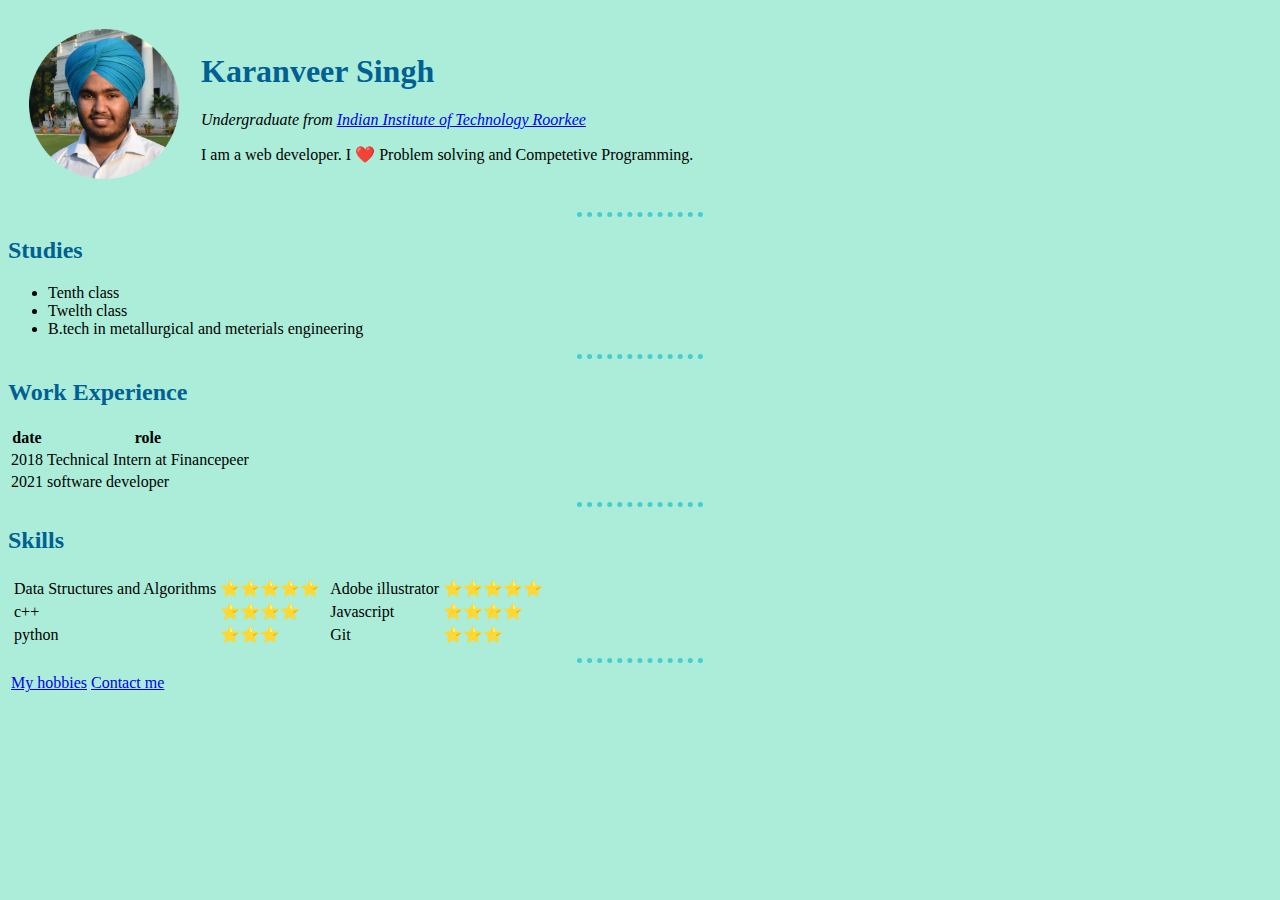
<file: index.html>
<!DOCTYPE html>
<html lang="en">
<head>
    <meta charset="UTF-8">
    <title>Karanveer's personal website</title>
    <link rel="stylesheet" href="css/styles.css">
</head>
<body>
    <table cellspacing="20">
        <tr>
            <td><img src="images/image.png" alt="no image found"></td>
            <td><h1>Karanveer Singh</h1>
            <p><em>Undergraduate from <a href="https://www.iitr.ac.in/">Indian Institute of Technology Roorkee</a></em></p>
            <p>I am a web developer. I ❤️ Problem solving and Competetive Programming.</p></td>
        </tr>
    </table>
    <hr>
    <h2>Studies</h2>
    <ul>
        <li>Tenth class</li>
        <li>Twelth class</li>
        <li>B.tech in metallurgical and meterials engineering</li>
    </ul>
    <hr>
    <h2>Work Experience</h2>
    <table>
        <thead>
            <tr>
                <th>date</th>
                <th>role</th>
            </tr>
        </thead>
        <tr>
            <td>2018</td>
            <td>Technical Intern at Financepeer</td>
        </tr>
        <tr>
            <td>2021</td>
            <td>software developer</td>
        </tr>
    </table>
    <hr>
    <h2>Skills</h2>
    <table>
        <tr>
            <td>
                <table>
                    <tr>
                        <td>Data Structures and Algorithms</td>
                        <td>⭐⭐⭐⭐⭐</td>
                    </tr>
                    <tr>
                        <td>c++</td>
                        <td>⭐⭐⭐⭐</td>
                    </tr>
                    <tr>
                        <td>python</td>
                        <td>⭐⭐⭐</td>
                    </tr>
                </table>
            </td>
            <td>
                <table>
                    <tr>
                        <td>Adobe illustrator</td>
                        <td>⭐⭐⭐⭐⭐</td>
                    </tr>
                    <tr>
                        <td>Javascript</td>
                        <td>⭐⭐⭐⭐</td>
                    </tr>
                    <tr>
                        <td>Git</td>
                        <td>⭐⭐⭐</td>
                    </tr>
                </table>
            </td>
        </tr>
    </table>
    <hr>
    <table>
        <tr>
            <td><a href="hobbies.html">My hobbies</a></td>
            <td><a href="contact.html">Contact me</a></td>
        </tr>
    </table>
</body>
</html>
</file>
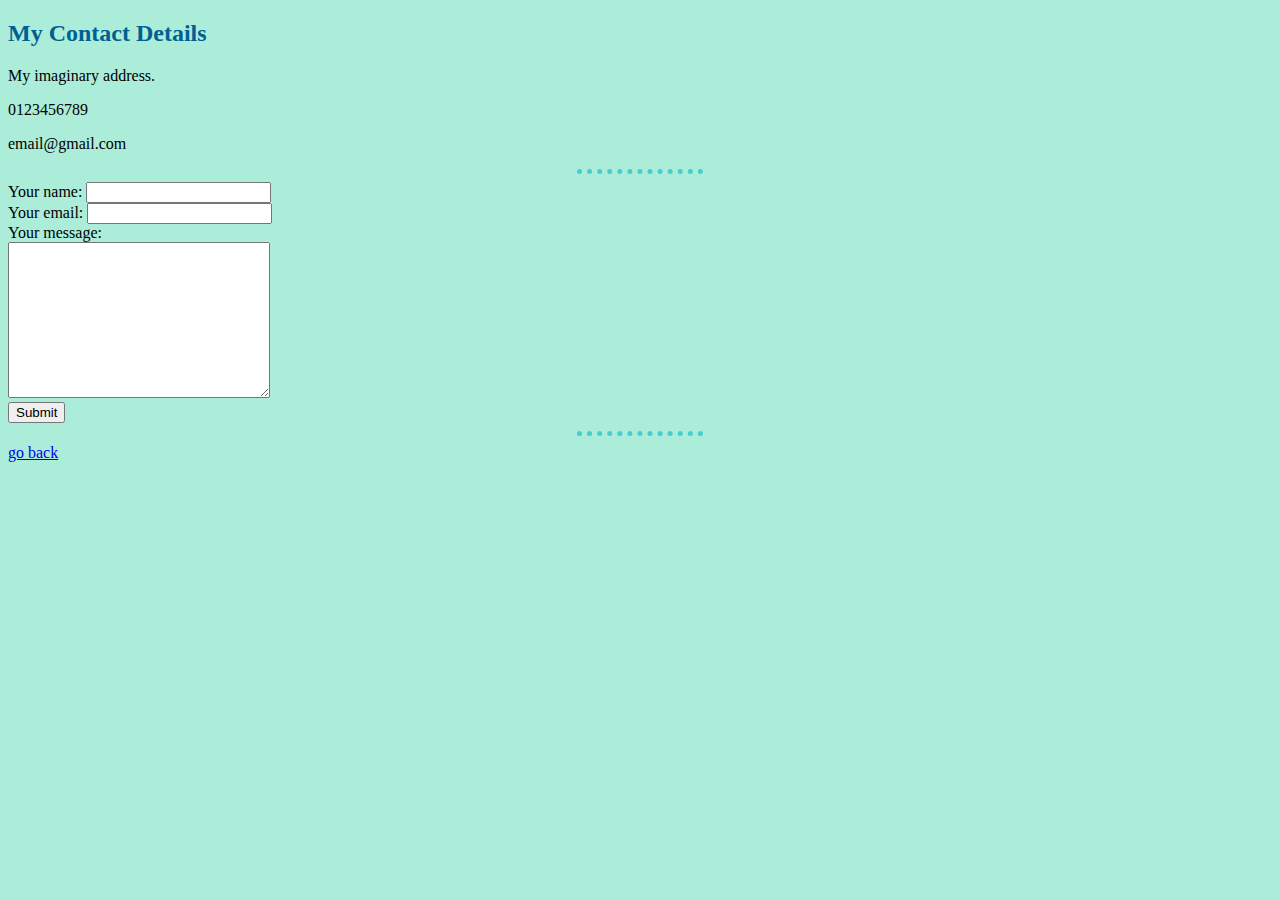
<file: contact.html>
<!DOCTYPE html>
<html lang="en">
<head>
    <meta charset="UTF-8">
    <title>Contact</title>
    <link rel="stylesheet" href="css/styles.css">
</head>
<body>
    <h2>My Contact Details</h2>
    <p>My imaginary address.</p>
    <p>0123456789</p>
    <p>email@gmail.com</p>
    <hr>
    <form action="mailto:kvs2141@gmail.com" method="POST" enctype="text/plain">
        <label>Your name: </label>
        <input type="text" name="YourName">
        <br>
        <label>Your email: </label>
        <input type="email" name="YourEmail">
        <br>
        <label>Your message: </label>
        <br>
        <textarea name="YourMessage" cols="30" rows="10"></textarea>
        <br>
        <input type="submit">
    </form>
    <hr>
    <a href="index.html">go back</a>
</body>
</html>
</file>
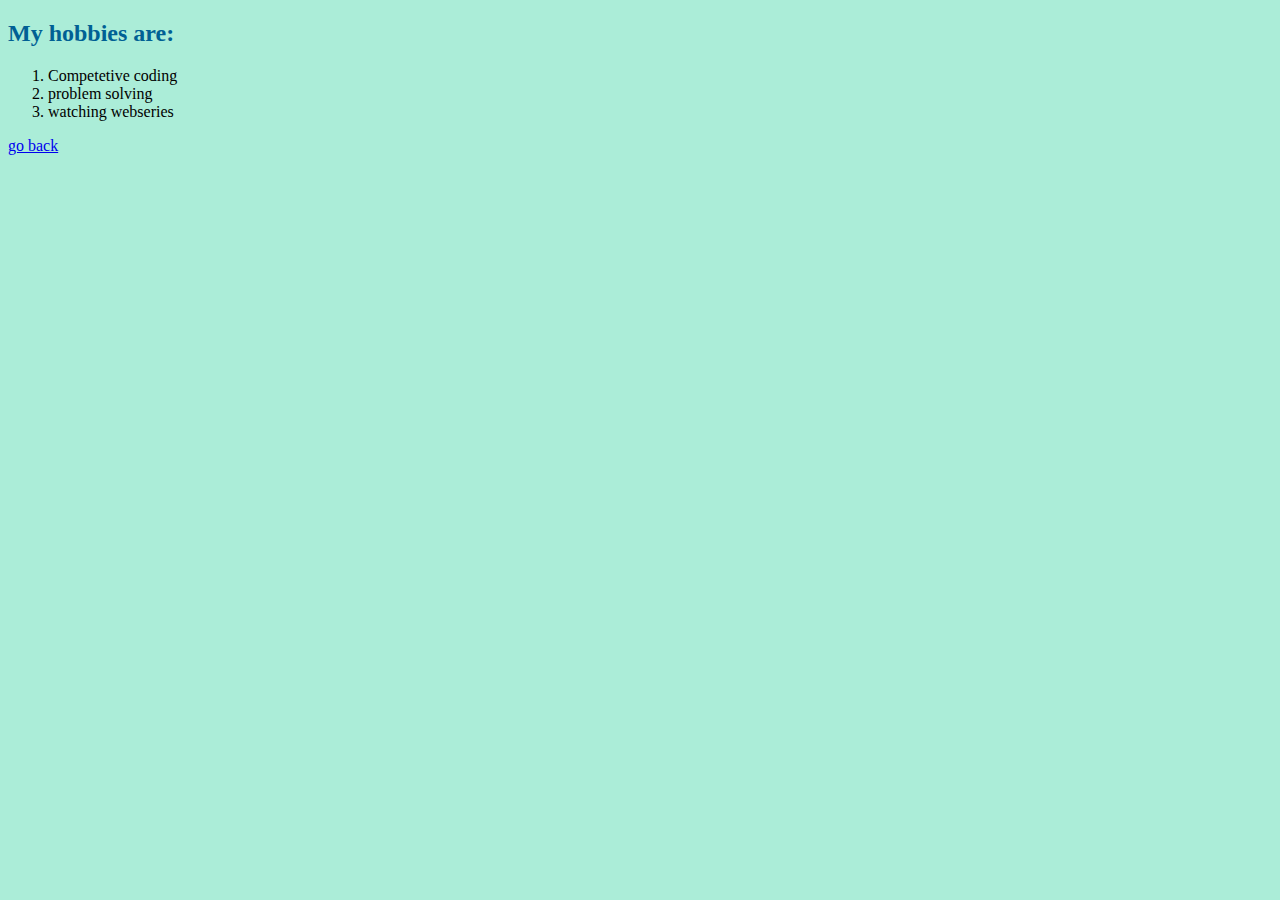
<file: hobbies.html>
<!DOCTYPE html>
<html lang="en">
<head>
    <meta charset="UTF-8">
    <title>Karanveer's Hobbies</title>
    <link rel="stylesheet" href="css/styles.css">
</head>
<body>
    <h2>My hobbies are: </h2>
    <ol>
        <li>Competetive coding</li>
        <li>problem solving</li>
        <li>watching webseries</li>
    </ol>
    <a href="index.html">go back</a>
</body>
</html>
</file>
<file: css/styles.css>
body{
    background-color: #abedd8;
}
hr{
    border-style: none;
    border-top-style: dotted;
    border-width: 5px;
    border-color: #46cdcf;
    width: 10%;
}
img{
    width: 150px;
}
h1,h2,h3{
    color: #006094;
}
</file>
